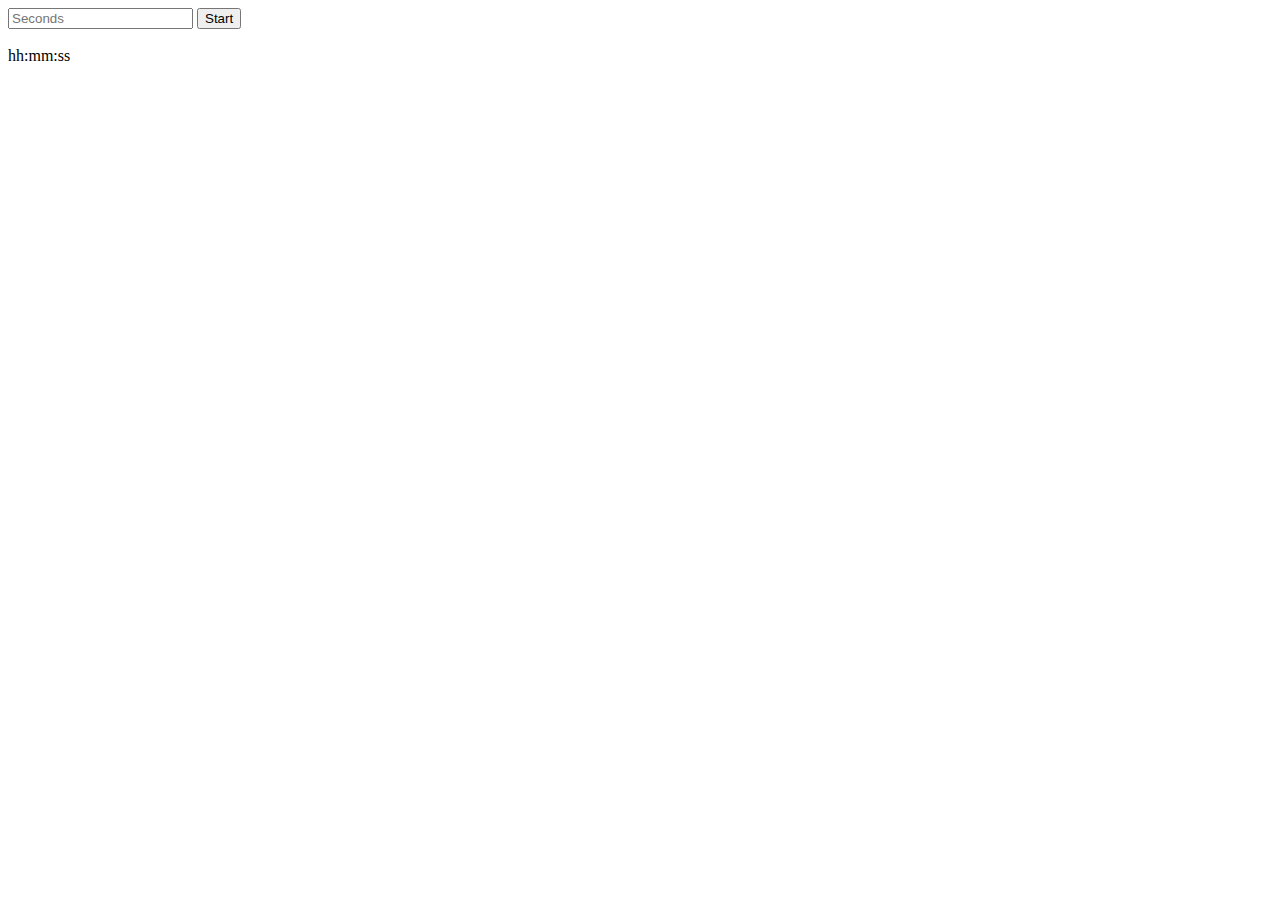
<file: 1 task/index.html>
<!DOCTYPE html>
<html lang="en">
  <head>
    <meta charset="UTF-8" />
    <meta http-equiv="X-UA-Compatible" content="IE=edge" />
    <meta name="viewport" content="width=device-width, initial-scale=1.0" />
    <title>1 task</title>
  </head>
  <body>
    <input placeholder="Seconds" type="text" />

    <button>Start</button>

    <br />
    <br />
    <!-- изначально был один спан со счётчиком времени -->
    <!-- я добавил ещё парочку -->
    <!-- если не оговорено в задании значит, не запрещено? -->
    <span>hh:mm:ss</span>

    <script src="./index.js"></script>
  </body>
</html>
</file>
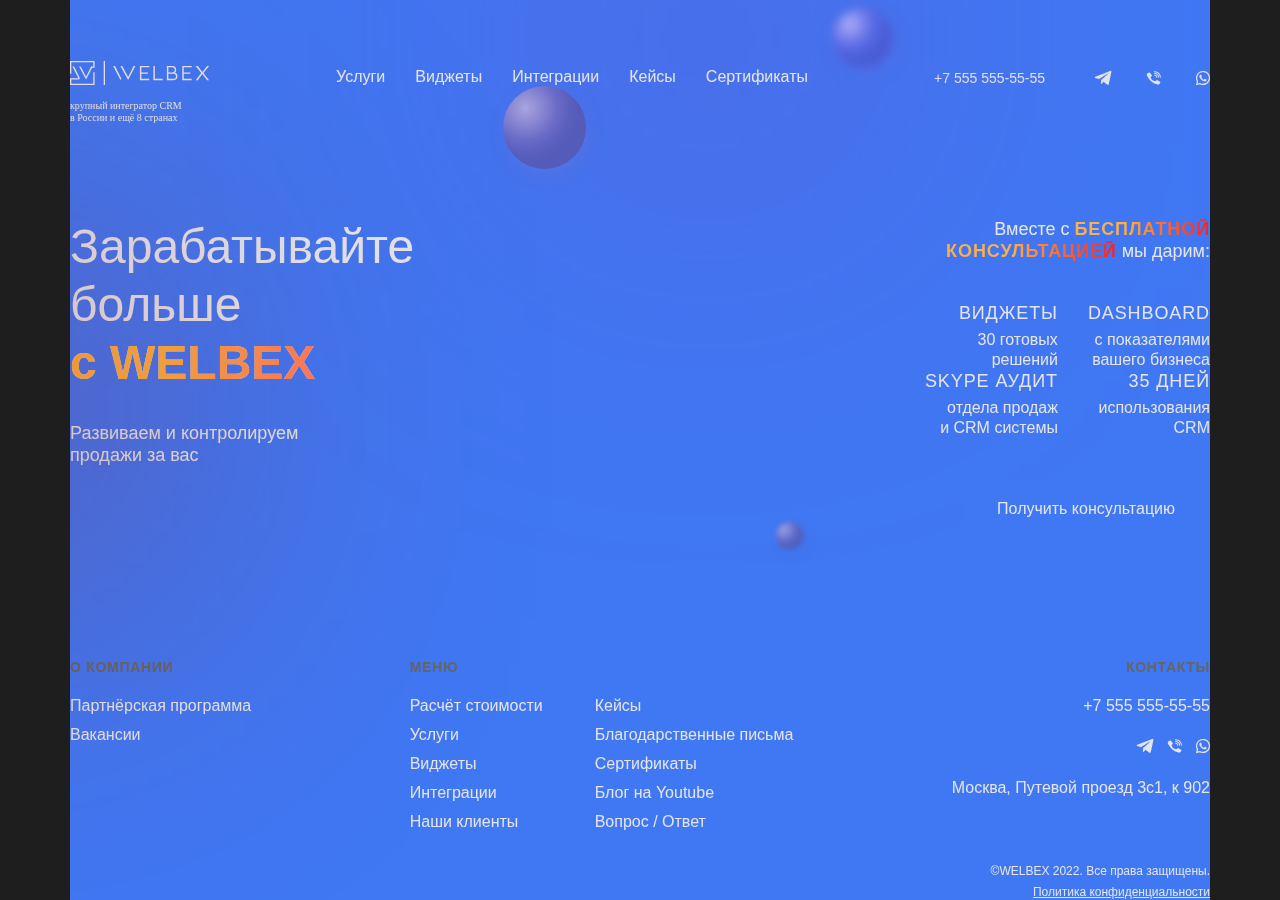
<file: 2 task/index.html>
<!DOCTYPE html>
<html lang="en">
  <head>
    <meta charset="UTF-8" />
    <meta http-equiv="X-UA-Compatible" content="IE=edge" />
    <meta name="viewport" content="width=device-width, initial-scale=1.0" />
    <title>2 task</title>
    <link rel="stylesheet" href="./normalize.css " />
    <link rel="stylesheet" href="./icons/iconmoon/style.css " />
    <link rel="stylesheet" href="./css/index.css" />
  </head>

  <body>
    <div class="wrapper container">
      <header class="header">
        <div class="header__bolls">
          <div class="header__bolls-purple"></div>
          <div class="header__bolls-purple-small"></div>
          <div class="header__bolls-red"></div>
        </div>
        <div class="header__logo">
          <a href="/index.html" class="logo__icon">
            <img src="./icons/logo_welbex.svg" alt="logo" class="logo__image" />
          </a>
          <p class="logo__title">крупный интегратор CRM <span>в Росcии и ещё 8 странах</span></p>
        </div>
        <div class="header__navigation-wrapper">
          <nav class="navigation-wrapper__nav">
            <ul class="navigation-wrapper__nav-list">
              <li class="navigation-wrapper__nav-item">
                <a href="./index.html" class="navigation-wrapper__nav-link">Услуги</a>
              </li>
              <li class="navigation-wrapper__nav-item">
                <a href="./index.html" class="navigation-wrapper__nav-link">Виджеты</a>
              </li>
              <li class="navigation-wrapper__nav-item">
                <a href="./index.html" class="navigation-wrapper__nav-link">Интеграции</a>
              </li>
              <li class="navigation-wrapper__nav-item">
                <a href="./index.html" class="navigation-wrapper__nav-link">Кейсы</a>
              </li>
              <li class="navigation-wrapper__nav-item">
                <a href="./index.html" class="navigation-wrapper__nav-link">Сертификаты</a>
              </li>
            </ul>
          </nav>
        </div>
        <div class="header__info">
          <div>
            <a href="./index.html" class="info__number-link"><span class="info__number">+7 555 555-55-55</span></a>
          </div>
          <div class="info__contact">
            <ul class="info__contact-list">
              <li class="info__contact-item">
                <a href="./index.html" class="info__contact-vector">
                  <span class="icon-vector"></span>
                </a>
              </li>
              <li class="info__contact-item">
                <a href="./index.html" class="info__contact-phone">
                  <span class="icon-phone"></span>
                </a>
              </li>
              <li class="info__contact-item">
                <a href="./index.html" class="info__contact-phone">
                  <span class="icon-whats"></span>
                </a>
              </li>
            </ul>
          </div>
        </div>
      </header>
      <main class="content">
		
        <div class="content__left">
          <div class="content__left-red-light"></div>
          <h1 class="left__title">
            Зарабатывайте<br />
            больше <span>с WELBEX</span>
          </h1>
          <p class="left__paragraph">
            Развиваем и контролируем <br />
            продажи за вас
          </p>
        </div>
        <div class="content__right">
          <div class="content__right-red-boll"></div>
          <h3 class="right__title">
            <div class="right__title-up">Вместе с <span>бесплатной</span></div>
            <div class="right__title-down"><span>консультацией</span> мы дарим:</div>
          </h3>
          <div class="right__gift-on-mobile-devices">
            <ul class="right__gift-list-on-mobile-devices">
              <li class="right__gift-item-on-mobile-devices">Skype аудит</li>
              <li class="right__gift-item-on-mobile-devices">Dashboard</li>
              <li class="right__gift-item-on-mobile-devices">30 виджетов</li>
              <li class="right__gift-item-on-mobile-devices">Месяц аmoCRM</li>
            </ul>
          </div>
          <div class="right__gift">
            <div class="right__gift-up">
              <div class="right__gift-up-left">
                <h4 class="right__gift-subtitle">Виджеты</h4>
                <p class="right__gift-paragraph">
                  30 готовых <br />
                  решений
                </p>
              </div>
              <div class="right__gift-up-rigt">
                <h4 class="right__gift-subtitle">Skype Аудит</h4>
                <p class="right__gift-paragraph">
                  отдела продаж <br />
                  и CRM системы
                </p>
              </div>
            </div>
            <div class="right__gift-down">
              <div class="right__gift-down-left">
                <h4 class="right__gift-subtitle">Dashboard</h4>
                <p class="right__gift-paragraph">
                  с показателями <br />
                  вашего бизнеса
                </p>
              </div>
              <div class="right__gift-down-rigt">
                <h4 class="right__gift-subtitle">35 дней</h4>
                <p class="right__gift-paragraph">
                  использования <br />
                  CRM
                </p>
              </div>
            </div>
          </div>
          <div class="right__btn-block">
            <a href="" class="right__btn">Получить консультацию</a>
          </div>
        </div>
      </main>
      <footer class="footer">
        <div class="footer__up">
          <div class="footer__up-about">
            <h3 class="footer__title">О компании</h3>
            <ul class="footer__list up-about-list">
              <li class="footer__item">
                <a href="./index.html" class="footer__item-link">Партнёрская программа</a>
              </li>
              <li class="footer__item">
                <a href="./index.html" class="footer__item-link">Вакансии</a>
              </li>
            </ul>
          </div>
          <div class="footer__up-menu">
            <h3 class="footer__title">Меню</h3>
            <ul class="footer__list up-menu-list">
              <div class="up-menu-list-left">
                <li class="footer__item">
                  <a href="./index.html" class="footer__item-link">Расчёт стоимости</a>
                </li>
                <li class="footer__item">
                  <a href="./index.html" class="footer__item-link">Услуги</a>
                </li>
                <li class="footer__item">
                  <a href="./index.html" class="footer__item-link">Виджеты</a>
                </li>
                <li class="footer__item">
                  <a href="./index.html" class="footer__item-link">Интеграции</a>
                </li>
                <li class="footer__item">
                  <a href="./index.html" class="footer__item-link">Наши клиенты</a>
                </li>
              </div>
              <div class="up-menu-list-right">
                <li class="footer__item">
                  <a href="./index.html" class="footer__item-link">Кейсы</a>
                </li>
                <li class="footer__item">
                  <a href="./index.html" class="footer__item-link">Благодарственные письма</a>
                </li>
                <li class="footer__item">
                  <a href="./index.html" class="footer__item-link">Сертификаты</a>
                </li>
                <li class="footer__item">
                  <a href="./index.html" class="footer__item-link">Блог на Youtube</a>
                </li>
                <li class="footer__item">
                  <a href="./index.html" class="footer__item-link">Вопрос / Ответ</a>
                </li>
              </div>
            </ul>
          </div>
          <div class="footer__up-contact">
            <h3 class="footer__title">Контакты</h3>
            <ul class="footer__list up-contact-list">
              <li class="footer__item">
                <a href="./index.html" class="footer__item-link">+7 555 555-55-55</a>
              </li>
              <li class="footer__item">
                <ul class="footer__item-social">
                  <li>
                    <a href="./index.html"><span class="icon-vector"></span></a>
                  </li>
                  <li>
                    <a href="./index.html"><span class="icon-phone"></span></a>
                  </li>
                  <li>
                    <a href="./index.html"><span class="icon-whats"></span></a>
                  </li>
                </ul>
              </li>
              <li class="footer__item">
                <a href="./index.html" class="footer__item-link">Москва, Путевой проезд 3с1, к 902</a>
              </li>
            </ul>
          </div>
        </div>
        <div class="footer__down">
          <p class="footer__down-copy">©WELBEX 2022. Все права защищены.</p>
          <a href="./index.html" class="footer__down-policy">Политика конфиденциальности</a>
        </div>
      </footer>
    </div>
  </body>
</html>
</file>
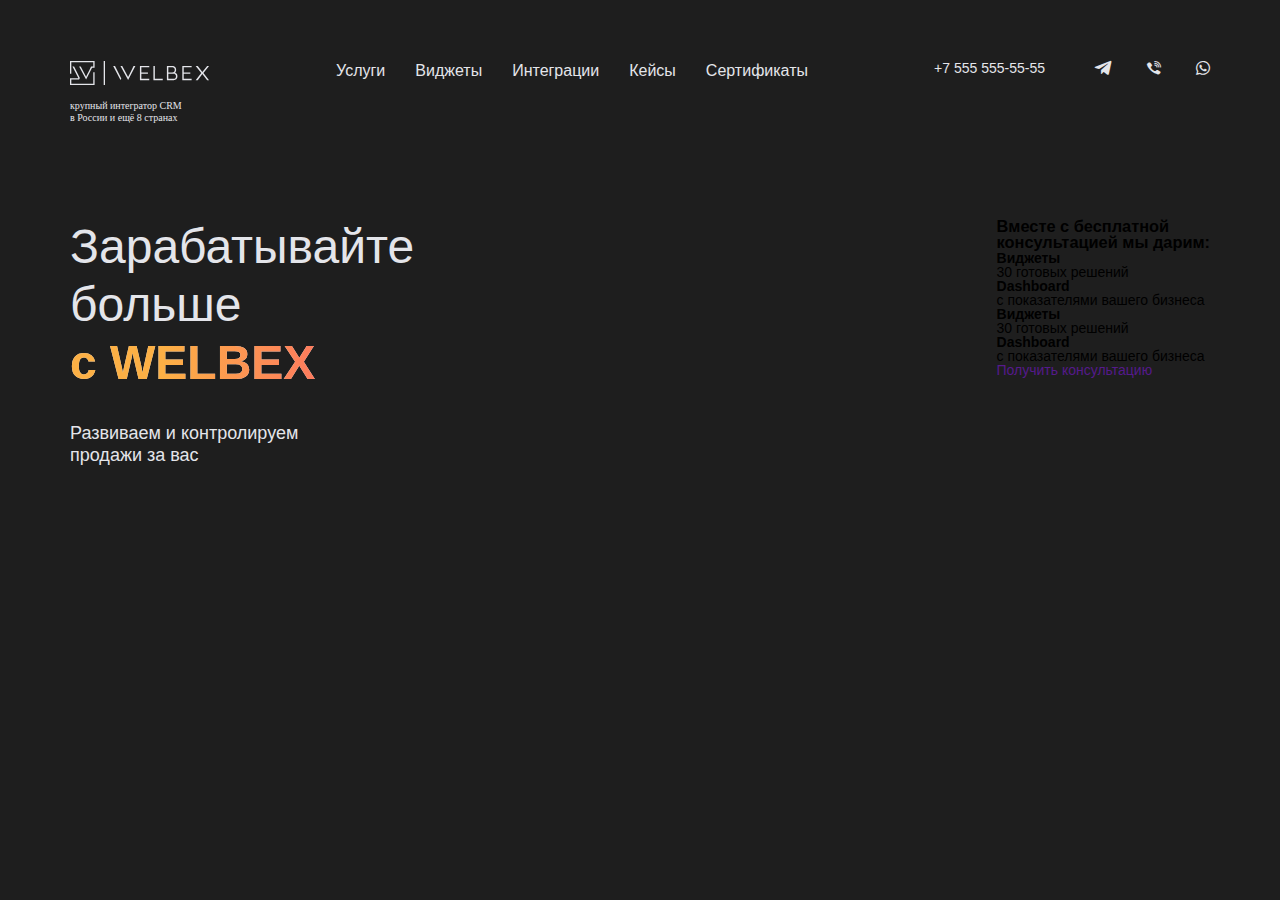
<file: Test task/2 task/index.html>
<!DOCTYPE html>
<html lang="en">
  <head>
    <meta charset="UTF-8" />
    <meta http-equiv="X-UA-Compatible" content="IE=edge" />
    <meta name="viewport" content="width=device-width, initial-scale=1.0" />
    <title>2 task</title>
    <link rel="stylesheet" href="./css/index.css" />
    <link rel="stylesheet" href="./icons/iconmoon/style.css " />
    <link rel="stylesheet" href="./normalize.css " />
  </head>

  <body>
    <div class="wrapper">
      <div class="container">
        <header class="header">
          <div class="header__logo">
            <a href="/index.html" class="logo__icon">
              <img
                src="./icons/logo_welbex.svg"
                alt="logo"
                class="logo__image"
              />
            </a>
            <p class="logo__title">
              крупный интегратор CRM <span>в Росcии и ещё 8 странах</span>
            </p>
          </div>
          <div class="header__navigation-wrapper">
            <nav class="navigation-wrapper__nav">
              <ul class="navigation-wrapper__nav-list">
                <li class="navigation-wrapper__nav-item">
                  <a href="./index.html" class="navigation-wrapper__nav-link"
                    >Услуги</a
                  >
                </li>
                <li class="navigation-wrapper__nav-item">
                  <a href="./index.html" class="navigation-wrapper__nav-link"
                    >Виджеты</a
                  >
                </li>
                <li class="navigation-wrapper__nav-item">
                  <a href="./index.html" class="navigation-wrapper__nav-link"
                    >Интеграции</a
                  >
                </li>
                <li class="navigation-wrapper__nav-item">
                  <a href="./index.html" class="navigation-wrapper__nav-link"
                    >Кейсы</a
                  >
                </li>
                <li class="navigation-wrapper__nav-item">
                  <a href="./index.html" class="navigation-wrapper__nav-link"
                    >Сертификаты</a
                  >
                </li>
              </ul>
            </nav>
          </div>
          <div class="header__info">
            <a href="./index.html" class="info__number-link"
              ><span class="info__number">+7 555 555-55-55</span></a
            >
            <div class="info__contact">
              <ul class="info__contact-list">
                <li class="info__contact-item">
                  <a href="./index.html" class="info__contact-vector">
                    <span class="icon-vector"></span>
                  </a>
                </li>
                <li class="info__contact-item">
                  <a href="./index.html" class="info__contact-phone">
                    <span class="icon-phone"></span>
                  </a>
                </li>
                <li class="info__contact-item">
                  <a href="./index.html" class="info__contact-phone">
                    <span class="icon-whats"></span>
                  </a>
                </li>
              </ul>
            </div>
          </div>
        </header>
        <main class="content">
          <div class="content__left">
            <h1 class="left__title">
              Зарабатывайте<br />
              больше <span>с WELBEX</span>
            </h1>
            <p class="left__paragraph">
              Развиваем и контролируем <br />
              продажи за вас
            </p>
          </div>
          <div class="content__right">
            <h3 class="right__title">
              <div class="right__title-up">
                Вместе с <span>бесплатной</span>
              </div>
              <div class="right__title-down">
                <span>консультацией</span> мы дарим:
              </div>
            </h3>
            <div class="right__gift">
              <div class="right__gift-up">
                <div class="right__gift-up-left">
                  <h4 class="right__gift-up-left-subtitle">Виджеты</h4>
                  <p class="right__gift-up-left-paragraph">
                    30 готовых решений
                  </p>
                </div>
                <div class="right__gift-up-rigt">
                  <h4 class="right__gift-up-rigt-subtitle">Dashboard</h4>
                  <p class="right__gift-up-rigt-paragraph">
                    с показателями вашего бизнеса
                  </p>
                </div>
              </div>
              <div class="right__gift-down">
                <div class="right__gift-down-left">
                  <h4 class="right__gift-down-left-subtitle">Виджеты</h4>
                  <p class="right__gift-down-left-paragraph">
                    30 готовых решений
                  </p>
                </div>
                <div class="right__gift-down-rigt">
                  <h4 class="right__gift-down-rigt-subtitle">Dashboard</h4>
                  <p class="right__gift-down-rigt-paragraph">
                    с показателями вашего бизнеса
                  </p>
                </div>
              </div>
            </div>
            <a href="" class="right__btn">Получить консультацию</a>
          </div>
        </main>
      </div>
    </div>
  </body>
</html>
</file>
<file: 2 task/icons/iconmoon/style.css>
@font-face {
  font-family: 'icon';
  src:
    url('fonts/icon.ttf?ux5qnk') format('truetype'),
    url('fonts/icon.woff?ux5qnk') format('woff'),
    url('fonts/icon.svg?ux5qnk#icon') format('svg');
  font-weight: normal;
  font-style: normal;
  font-display: block;
}

[class^="icon-"], [class*=" icon-"] {
  /* use !important to prevent issues with browser extensions that change fonts */
  font-family: 'icon' !important;
  speak: never;
  font-style: normal;
  font-weight: normal;
  font-variant: normal;
  text-transform: none;
  line-height: 1;

  /* Better Font Rendering =========== */
  -webkit-font-smoothing: antialiased;
  -moz-osx-font-smoothing: grayscale;
}

.icon-phone:before {
  content: "\e900";
  color: #e4e5ea;
}
.icon-vector:before {
  content: "\e901";
  color: #e4e5ea;
}
.icon-whats:before {
  content: "\e902";
  color: #e4e5ea;
}
</file>
<file: 2 task/css/index.css>
body,
html {
  background-color: #1e1e1e;
  height: 100%;
}

.wrapper {
  display: -webkit-box;
  display: -ms-flexbox;
  display: flex;
  min-height: 100%;
  overflow: hidden;
  -webkit-box-orient: vertical;
  -webkit-box-direction: normal;
      -ms-flex-direction: column;
          flex-direction: column;
}

.container {
  max-width: 1140px;
  margin: 0 auto;
  background-color: #4077f3;
}

.header {
  display: -webkit-box;
  display: -ms-flexbox;
  display: flex;
  width: 100%;
  -webkit-box-pack: justify;
      -ms-flex-pack: justify;
          justify-content: space-between;
  padding-top: 61px;
  position: relative;
}
.header__logo {
  display: -webkit-box;
  display: -ms-flexbox;
  display: flex;
  -webkit-box-orient: vertical;
  -webkit-box-direction: normal;
      -ms-flex-direction: column;
          flex-direction: column;
}
.header__bolls {
  position: absolute;
}
.header__bolls-purple {
  position: absolute;
  left: 508px;
  top: -154px;
  width: 259px;
  height: 259px;
  background: #833ab4;
  opacity: 0.5;
  -webkit-filter: blur(196px);
          filter: blur(196px);
}
.header__bolls-purple-small {
  position: absolute;
  width: 60px;
  height: 60px;
  left: 763px;
  top: -53px;
  border-radius: 50%;
  background: -o-radial-gradient(27.25% 26.5%, 64% 64%, rgba(236, 208, 255, 0.64) 0%, rgba(161, 93, 207, 0.24) 59.67%, rgba(118, 49, 164, 0.208) 78.59%, rgba(86, 24, 128, 0.232) 100%);
  background: radial-gradient(64% 64% at 27.25% 26.5%, rgba(236, 208, 255, 0.64) 0%, rgba(161, 93, 207, 0.24) 59.67%, rgba(118, 49, 164, 0.208) 78.59%, rgba(86, 24, 128, 0.232) 100%);
  -webkit-box-shadow: 3px 6px 27px -10px rgba(177, 118, 217, 0.25);
          box-shadow: 3px 6px 27px -10px rgba(177, 118, 217, 0.25);
  -webkit-filter: blur(5px);
          filter: blur(5px);
  -webkit-backdrop-filter: blur(2px);
          backdrop-filter: blur(2px);
}
.header__bolls-red {
  position: absolute;
  border-radius: 50%;
  width: 83px;
  height: 83px;
  left: 433px;
  top: 25px;
  background: -o-radial-gradient(27.25% 26.5%, 64% 64%, rgba(255, 208, 208, 0.536) 0%, rgba(212, 93, 93, 0.264) 59.67%, rgba(167, 49, 49, 0.248) 78.59%, rgba(130, 25, 25, 0.248) 100%);
  background: radial-gradient(64% 64% at 27.25% 26.5%, rgba(255, 208, 208, 0.536) 0%, rgba(212, 93, 93, 0.264) 59.67%, rgba(167, 49, 49, 0.248) 78.59%, rgba(130, 25, 25, 0.248) 100%);
  -webkit-box-shadow: 3px 6px 27px -10px rgba(223, 125, 125, 0.25);
          box-shadow: 3px 6px 27px -10px rgba(223, 125, 125, 0.25);
  -webkit-backdrop-filter: blur(2px);
          backdrop-filter: blur(2px);
}
.header__info {
  display: -webkit-box;
  display: -ms-flexbox;
  display: flex;
  padding-top: 10px;
}

.logo__icon {
  margin-bottom: 14.88px;
}
.logo__title {
  display: -webkit-box;
  display: -ms-flexbox;
  display: flex;
  -webkit-box-orient: vertical;
  -webkit-box-direction: normal;
      -ms-flex-direction: column;
          flex-direction: column;
  font-family: "Montserrat";
  font-style: normal;
  font-weight: 300;
  font-size: 10px;
  line-height: 12px;
  color: #e4e5ea;
}

.navigation-wrapper__nav-list {
  display: -webkit-box;
  display: -ms-flexbox;
  display: flex;
  padding-top: 6px;
}
.navigation-wrapper__nav-item {
  display: -webkit-box;
  display: -ms-flexbox;
  display: flex;
  z-index: 10;
  padding: 0 15px;
}
.navigation-wrapper__nav-link {
  font-weight: 500;
  font-size: 16px;
  line-height: 19px;
  color: #e4e5ea;
}

.info__number-link {
  margin-right: 3.5rem;
}
.info__number {
  color: #e4e5ea;
}
.info__contact-list {
  display: -webkit-box;
  display: -ms-flexbox;
  display: flex;
}
.info__contact-item {
  color: #e4e5ea;
  padding-right: 2.5rem;
}
.info__contact-item:last-of-type {
  padding-right: 0;
}

.content {
  margin-top: 94px;
  display: -webkit-box;
  display: -ms-flexbox;
  display: flex;
  -webkit-box-pack: justify;
      -ms-flex-pack: justify;
          justify-content: space-between;
  -webkit-box-flex: 1;
      -ms-flex: 1 1 auto;
          flex: 1 1 auto;
}
.content__left {
  display: -webkit-box;
  display: -ms-flexbox;
  display: flex;
  text-align: start;
  -webkit-box-orient: vertical;
  -webkit-box-direction: normal;
      -ms-flex-direction: column;
          flex-direction: column;
  position: relative;
}
.content__left-red-light {
  position: absolute;
  width: 311px;
  height: 311px;
  left: -238px;
  top: 40px;
  background: #961a1a;
  opacity: 0.5;
  -webkit-filter: blur(196px);
          filter: blur(196px);
}
.content__right {
  display: -webkit-box;
  display: -ms-flexbox;
  display: flex;
  -webkit-box-orient: vertical;
  -webkit-box-direction: normal;
      -ms-flex-direction: column;
          flex-direction: column;
  text-align: end;
  position: relative;
}
.content__right-red-boll {
  position: absolute;
  width: 28px;
  height: 28px;
  left: -149px;
  top: 304px;
  border-radius: 50%;
  background: -o-radial-gradient(27.25% 26.5%, 64% 64%, rgba(255, 208, 208, 0.48) 0%, rgba(212, 93, 93, 0.248) 59.67%, rgba(167, 49, 49, 0.264) 78.59%, rgba(130, 25, 25, 0.232) 100%);
  background: radial-gradient(64% 64% at 27.25% 26.5%, rgba(255, 208, 208, 0.48) 0%, rgba(212, 93, 93, 0.248) 59.67%, rgba(167, 49, 49, 0.264) 78.59%, rgba(130, 25, 25, 0.232) 100%);
  -webkit-box-shadow: 3px 6px 27px -10px rgba(223, 125, 125, 0.25);
          box-shadow: 3px 6px 27px -10px rgba(223, 125, 125, 0.25);
  -webkit-filter: blur(2.5px);
          filter: blur(2.5px);
  -webkit-backdrop-filter: blur(2px);
          backdrop-filter: blur(2px);
}

.left__title {
  font-weight: 400;
  font-size: 48px;
  line-height: 58px;
  color: #e4e5ea;
  display: -webkit-box;
  display: -ms-flexbox;
  display: flex;
  -webkit-box-orient: vertical;
  -webkit-box-direction: normal;
      -ms-flex-direction: column;
          flex-direction: column;
}
.left__title span {
  font-weight: 900;
  background: -o-linear-gradient(358deg, #fcb045 27.14%, #ff3f78 121.36%), #e4e5ea;
  background: linear-gradient(92deg, #fcb045 27.14%, #ff3f78 121.36%), #e4e5ea;
  -webkit-background-clip: text;
  -webkit-text-fill-color: transparent;
  background-clip: text;
  text-fill-color: transparent;
}
.left__paragraph {
  margin-top: 30px;
  font-weight: 400;
  font-size: 18px;
  line-height: 22px;
  color: #e4e5ea;
}

.right__title {
  font-weight: 500;
  font-size: 18px;
  line-height: 22px;
  color: #e4e5ea;
}
.right__title-up span {
  font-weight: 700;
  letter-spacing: 0.05em;
  background: -webkit-gradient(linear, left top, right top, color-stop(36.99%, #fcb045), to(#fd1d1d));
  background: -o-linear-gradient(left, #fcb045 36.99%, #fd1d1d 100%);
  background: linear-gradient(90deg, #fcb045 36.99%, #fd1d1d 100%);
  -webkit-background-clip: text;
  -webkit-text-fill-color: transparent;
  background-clip: text;
  text-fill-color: transparent;
  text-transform: uppercase;
}
.right__title-down span {
  font-weight: 700;
  letter-spacing: 0.05em;
  background: -webkit-gradient(linear, left top, right top, color-stop(36.99%, #fcb045), to(#fd1d1d));
  background: -o-linear-gradient(left, #fcb045 36.99%, #fd1d1d 100%);
  background: linear-gradient(90deg, #fcb045 36.99%, #fd1d1d 100%);
  -webkit-background-clip: text;
  -webkit-text-fill-color: transparent;
  background-clip: text;
  text-fill-color: transparent;
  text-transform: uppercase;
}
.right__gift-on-mobile-devices {
  display: none;
}
.right__gift {
  display: -webkit-box;
  display: -ms-flexbox;
  display: flex;
  padding-top: 40px;
  -webkit-box-pack: justify;
      -ms-flex-pack: justify;
          justify-content: space-between;
}
.right__gift-up {
  padding-right: 30px;
}
.right__gift-subtitle {
  font-weight: 500;
  font-size: 18px;
  line-height: 22px;
  letter-spacing: 0.05em;
  text-transform: uppercase;
  color: #e4e5ea;
  padding-bottom: 6px;
}
.right__gift-paragraph {
  font-weight: 400;
  font-size: 16px;
  line-height: 20px;
  color: #e4e5ea;
}
.right__btn-block {
  margin-top: 61px;
}
.right__btn {
  font-weight: 500;
  font-size: 16px;
  line-height: 19px;
  text-align: center;
  color: #e4e5ea;
  background: #4077f3;
  padding: 21px 35px;
}

.footer {
  display: -webkit-box;
  display: -ms-flexbox;
  display: flex;
  -webkit-box-orient: vertical;
  -webkit-box-direction: normal;
      -ms-flex-direction: column;
          flex-direction: column;
  margin-top: 124px;
}
.footer__up {
  display: -webkit-box;
  display: -ms-flexbox;
  display: flex;
  -webkit-box-pack: justify;
      -ms-flex-pack: justify;
          justify-content: space-between;
  -ms-flex-wrap: wrap;
      flex-wrap: wrap;
}
.footer__title {
  font-weight: 700;
  font-size: 14px;
  line-height: 17px;
  letter-spacing: 0.05em;
  text-transform: uppercase;
  color: #656566;
  padding-bottom: 20px;
}
.footer__item {
  padding-bottom: 10px;
}
.footer__item:last-of-type {
  padding-bottom: 0;
}
.footer__item-link {
  font-weight: 400;
  font-size: 16px;
  line-height: 19px;
  color: #e4e5ea;
}
.footer__up-contact {
  text-align: right;
}
.footer__item-social {
  display: -webkit-box;
  display: -ms-flexbox;
  display: flex;
  -webkit-box-pack: end;
      -ms-flex-pack: end;
          justify-content: end;
  margin: 14px 0;
}
.footer__item-social li {
  margin-right: 14px;
}
.footer__item-social li:last-of-type {
  margin-right: 0;
}
.footer__down {
  text-align: right;
  margin-top: 33px;
}
.footer__down-copy {
  font-weight: 400;
  font-size: 12px;
  line-height: 15px;
  color: #e4e5ea;
  margin-bottom: 5px;
}
.footer__down-policy {
  font-weight: 400;
  font-size: 12px;
  line-height: 15px;
  color: #e4e5ea;
  -webkit-text-decoration-line: underline;
          text-decoration-line: underline;
}

.up-menu-list {
  display: -webkit-box;
  display: -ms-flexbox;
  display: flex;
}

.up-menu-list-left {
  margin-right: 52px;
}

@media (max-width: 1200px) {
  .container {
    max-width: 970px;
    padding: 15px;
  }
  .header {
    -webkit-box-pack: center;
        -ms-flex-pack: center;
            justify-content: center;
  }
  .header__logo {
    display: none;
  }
  .header__navigation-wrapper {
    width: 100%;
  }
  .header__info {
    display: none;
  }
  .navigation-wrapper__nav-list {
    -webkit-box-pack: justify;
        -ms-flex-pack: justify;
            justify-content: space-between;
  }
  .content {
    -webkit-box-orient: vertical;
    -webkit-box-direction: normal;
        -ms-flex-direction: column;
            flex-direction: column;
  }
  .content__right {
    margin-top: 45px;
    text-align: start;
  }
  .left__paragraph {
    margin-top: 15px;
  }
}
@media (max-width: 992px) {
  .container {
    max-width: 750px;
  }
  .footer__up-about {
    margin-right: 10px;
    margin-bottom: 30px;
  }
  .footer__up-contact {
    margin-top: 30px;
    text-align: left;
  }
  .footer__item {
    padding-bottom: 11px;
  }
  .footer__item-social {
    -webkit-box-pack: start;
        -ms-flex-pack: start;
            justify-content: start;
    margin: 0;
  }
  .footer__down {
    text-align: left;
    margin-top: 50px;
  }
}
@media (max-width: 767px) {
  .container {
    max-width: none;
  }
  .navigation-wrapper__nav-list {
    -webkit-box-pack: justify;
        -ms-flex-pack: justify;
            justify-content: space-between;
  }
  .navigation-wrapper__nav-item {
    padding: 0;
  }
  .navigation-wrapper__nav-link {
    font-size: 12px;
  }
  .left__title {
    font-size: 36px;
    line-height: 44px;
  }
  .right__title-up span, .right__title-down span {
    text-transform: lowercase;
  }
  .right__gift {
    display: none;
  }
  .right__gift-on-mobile-devices {
    display: -webkit-box;
    display: -ms-flexbox;
    display: flex;
    margin-top: 20px;
  }
  .right__gift-list-on-mobile-devices {
    -webkit-column-count: 2;
       -moz-column-count: 2;
            column-count: 2;
    padding: 0 18px;
  }
  .right__gift-item-on-mobile-devices {
    font-weight: 400;
    font-size: 13px;
    line-height: 16px;
    letter-spacing: 0.05em;
    text-transform: uppercase;
    color: #e4e5ea;
    position: relative;
  }
  .right__gift-item-on-mobile-devices::before {
    content: "";
    width: 10px;
    height: 1px;
    background: -webkit-gradient(linear, left top, right top, color-stop(36.99%, #fcb045), to(#fd1d1d));
    background: -o-linear-gradient(left, #fcb045 36.99%, #fd1d1d 100%);
    background: linear-gradient(90deg, #fcb045 36.99%, #fd1d1d 100%);
    position: absolute;
    top: 7px;
    left: -15px;
  }
}
</file>
<file: Test task/2 task/css/index.css>
.wrapper {
  background-color: #1e1e1e;
  width: 100%;
  height: 100%;
}

.container {
  max-width: 1140px;
  margin: 0 auto;
  padding: auto;
  display: -webkit-box;
  display: -ms-flexbox;
  display: flex;
  -webkit-box-orient: vertical;
  -webkit-box-direction: normal;
      -ms-flex-direction: column;
          flex-direction: column;
}

.header {
  display: -webkit-box;
  display: -ms-flexbox;
  display: flex;
  width: 100%;
  -webkit-box-pack: justify;
      -ms-flex-pack: justify;
          justify-content: space-between;
  padding-top: 61px;
}
.header__logo {
  display: -webkit-box;
  display: -ms-flexbox;
  display: flex;
  -webkit-box-orient: vertical;
  -webkit-box-direction: normal;
      -ms-flex-direction: column;
          flex-direction: column;
}
.header__info {
  display: -webkit-box;
  display: -ms-flexbox;
  display: flex;
  -webkit-box-pack: justify;
      -ms-flex-pack: justify;
          justify-content: space-between;
}

.logo__icon {
  margin-bottom: 14.88px;
}
.logo__title {
  display: -webkit-box;
  display: -ms-flexbox;
  display: flex;
  -webkit-box-orient: vertical;
  -webkit-box-direction: normal;
      -ms-flex-direction: column;
          flex-direction: column;
  font-family: "Montserrat";
  font-style: normal;
  font-weight: 300;
  font-size: 10px;
  line-height: 12px;
  color: #e4e5ea;
}

.navigation-wrapper__nav {
  max-width: 503px;
}
.navigation-wrapper__nav-list {
  display: -webkit-box;
  display: -ms-flexbox;
  display: flex;
  -webkit-box-pack: justify;
      -ms-flex-pack: justify;
          justify-content: space-between;
  -webkit-box-align: center;
      -ms-flex-align: center;
          align-items: center;
}
.navigation-wrapper__nav-item {
  display: -webkit-box;
  display: -ms-flexbox;
  display: flex;
  -webkit-box-pack: center;
      -ms-flex-pack: center;
          justify-content: center;
  -webkit-box-align: center;
      -ms-flex-align: center;
          align-items: center;
  padding: 0 15px;
}
.navigation-wrapper__nav-link {
  font-weight: 500;
  font-size: 16px;
  line-height: 19px;
  color: #e4e5ea;
}

.info__number-link {
  padding-right: 3.5rem;
}
.info__number {
  color: #e4e5ea;
}
.info__contact-list {
  display: -webkit-box;
  display: -ms-flexbox;
  display: flex;
}
.info__contact-item {
  color: #e4e5ea;
  padding-right: 2.5rem;
}
.info__contact-item:last-of-type {
  padding-right: 0;
}
.content {
  margin-top: 94px;
  display: -webkit-box;
  display: -ms-flexbox;
  display: flex;
  -webkit-box-pack: justify;
      -ms-flex-pack: justify;
          justify-content: space-between;
}
.left {
  display: -webkit-box;
  display: -ms-flexbox;
  display: flex;
  text-align: start;
}
.left__title {
  font-weight: 400;
  font-size: 48px;
  line-height: 58px;
  color: #e4e5ea;
  display: -webkit-box;
  display: -ms-flexbox;
  display: flex;
  -webkit-box-orient: vertical;
  -webkit-box-direction: normal;
      -ms-flex-direction: column;
          flex-direction: column;
}
.left__title span {
  font-weight: 900;
  background: -o-linear-gradient(358deg, #fcb045 27.14%, #ff3f78 121.36%), #e4e5ea;
  background: linear-gradient(92deg, #fcb045 27.14%, #ff3f78 121.36%), #e4e5ea;
  -webkit-background-clip: text;
  -webkit-text-fill-color: transparent;
  background-clip: text;
  text-fill-color: transparent;
}
.left__paragraph {
  margin-top: 30px;
  font-weight: 400;
  font-size: 18px;
  line-height: 22px;
  color: #e4e5ea;
}
</file>
<file: Test task/2 task/icons/iconmoon/style.css>
@font-face {
  font-family: 'icon';
  src:
    url('fonts/icon.ttf?ux5qnk') format('truetype'),
    url('fonts/icon.woff?ux5qnk') format('woff'),
    url('fonts/icon.svg?ux5qnk#icon') format('svg');
  font-weight: normal;
  font-style: normal;
  font-display: block;
}

[class^="icon-"], [class*=" icon-"] {
  /* use !important to prevent issues with browser extensions that change fonts */
  font-family: 'icon' !important;
  speak: never;
  font-style: normal;
  font-weight: normal;
  font-variant: normal;
  text-transform: none;
  line-height: 1;

  /* Better Font Rendering =========== */
  -webkit-font-smoothing: antialiased;
  -moz-osx-font-smoothing: grayscale;
}

.icon-phone:before {
  content: "\e900";
  color: #e4e5ea;
}
.icon-vector:before {
  content: "\e901";
  color: #e4e5ea;
}
.icon-whats:before {
  content: "\e902";
  color: #e4e5ea;
}
</file>
